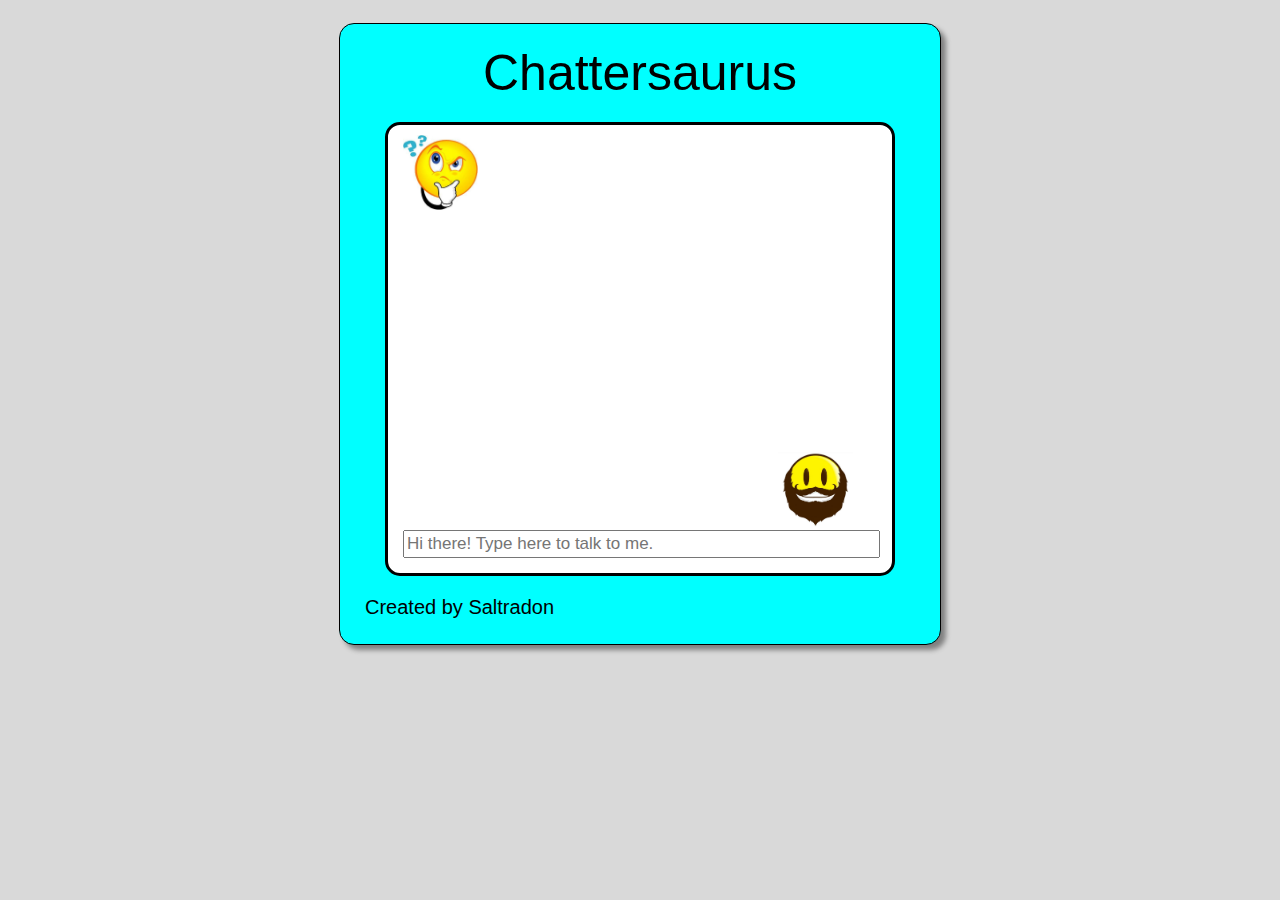
<file: index.html>
<!DOCTYPE html>
<html lang="en">
<head>
	<meta charset="UTF-8">
	<title>Chattersaurus Rex</title>
	<link rel="stylesheet" href="styles.css">
<body>
<div id='bodybox'>
  <div id="title">Chattersaurus</div>
  <div id='chatborder'>
    <img id="img1" src="useremoji.jpg">
    <p id="chatlog7" class="chatlog">&nbsp;</p>
    <p id="chatlog6" class="chatlog">&nbsp;</p>
    <p id="chatlog5" class="chatlog">&nbsp;</p>
    <p id="chatlog4" class="chatlog">&nbsp;</p>
    <p id="chatlog3" class="chatlog">&nbsp;</p>
    <p id="chatlog2" class="chatlog">&nbsp;</p>
    <p id="chatlog1" class="chatlog">&nbsp;</p>
    <img id="img2" src="botemoji.jpg">
    <input type="text" name="chat" id="chatbox" placeholder="Hi there! Type here to talk to me." onfocus="placeHolder()">
  </div>
  <div id="creator">Created by Saltradon</div>
</div>
</body>
<script src="app.js"></script>
</head>
</file>
<file: styles.css>
body {
  font: 15px arial, sans-serif;
  background-color: #d9d9d9;
  padding-top: 15px;
  padding-bottom: 15px;
}

#bodybox {
  margin: auto;
  max-width: 550px;
  font: 15px arial, sans-serif;
  background-color: #00ffff;
  border-style: solid;
  border-width: 1px;
  padding-top: 20px;
  padding-bottom: 25px;
  padding-right: 25px;
  padding-left: 25px;
  box-shadow: 5px 5px 5px grey;
  border-radius: 15px;
}

#chatborder {
  border-style: solid;
  background-color: #ffffff;
  border-width: 3px;
  margin-top: 20px;
  margin-bottom: 20px;
  margin-left: 20px;
  margin-right: 20px;
  padding-top: 10px;
  padding-bottom: 15px;
  padding-right: 20px;
  padding-left: 15px;
  border-radius: 15px;
  

}

.chatlog {
   font: 15px arial, sans-serif;
}
#chatbox {
  font: 17px arial, sans-serif;
  height: 22px;
  width: 100%;

}

h1 {
  margin: auto;
}

pre {
  background-color: #f0f0f0;
  margin-left: 20px;
}
#title{
  text-align: center;
  font-size: 50px;
}
#img1{
  height: 75px;
  width: 75px;
  margin-right: 75%;
}
#img2{
  height: 75px;
  width: 75px;
  margin-left: 80%;
}
#creator{
  text-align: left;
  font-size: 20px;
}
</file>
